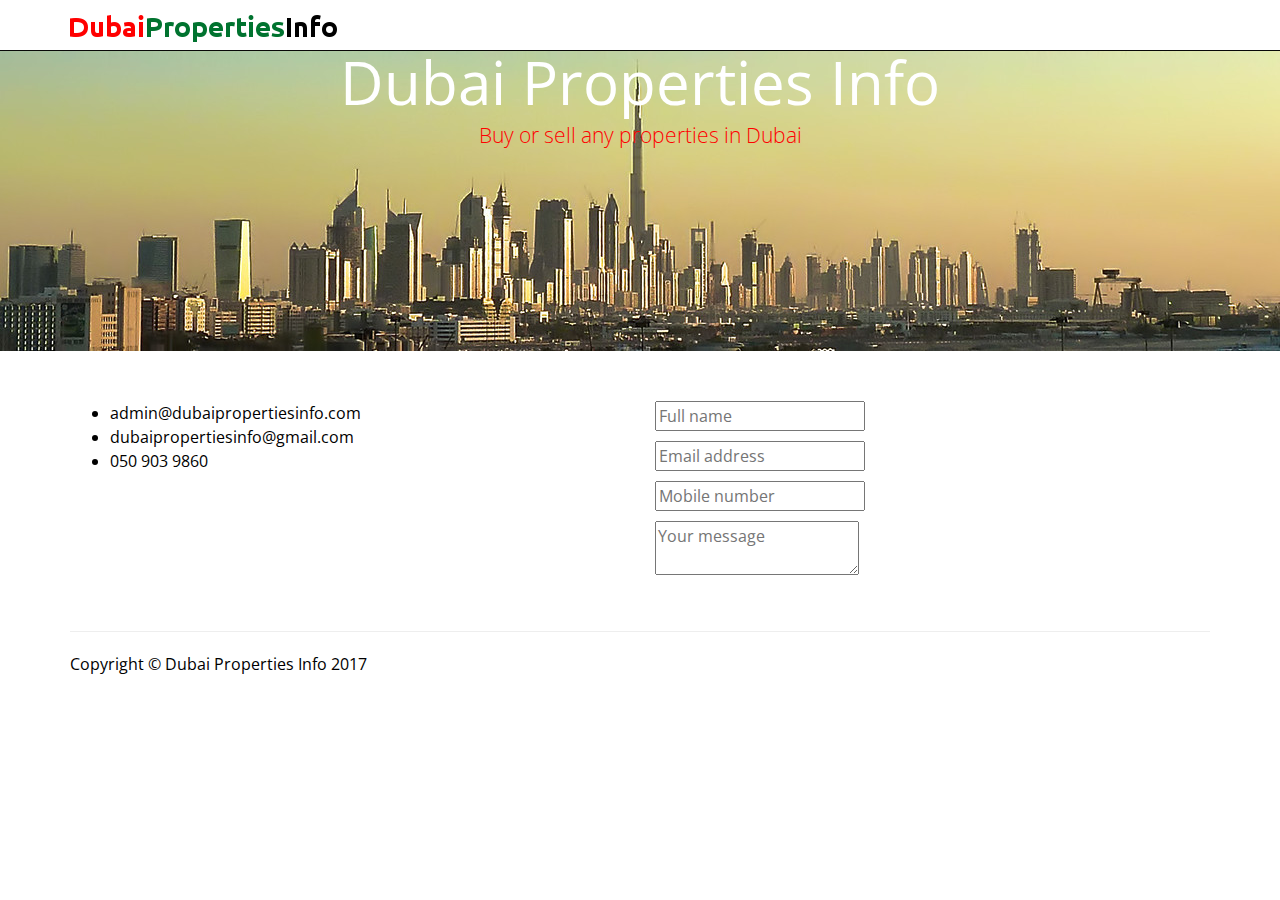
<file: index.htm>
<!DOCTYPE html>
<html lang="en">

    <head>

        <meta charset="utf-8">
        <meta http-equiv="X-UA-Compatible" content="IE=edge">
        <meta name="viewport" content="width=device-width, initial-scale=1">
        <meta name="keywords" content="real estate, property, properties, apartment, flat, house, bungalow, villa, land, sale, residential, commercial, dubai, united arab emirates">
        <meta name="description" content="Contact us to buy or sell any properties in Dubai">
        <meta name="author" content="">


        <title>Dubai Properties Info</title>

        <!-- Bootstrap Core CSS -->
        <link rel="stylesheet" type="text/css" href="./css/bootstrap.min.css">
        <link rel="stylesheet" type="text/css" href="https://fonts.googleapis.com/css?family=Open+Sans:300,400,600,700">
        <!-- Custom CSS -->
        <link rel="stylesheet" type="text/css" href="./css/custom.css">

        <!-- HTML5 Shim and Respond.js IE8 support of HTML5 elements and media queries -->
        <!-- WARNING: Respond.js doesn't work if you view the page via file:// -->
        <!--[if lt IE 9]>
            <script type="text/javascript" src="https://oss.maxcdn.com/libs/html5shiv/3.7.0/html5shiv.js"></script>
            <script type="text/javascript" src="https://oss.maxcdn.com/libs/respond.js/1.4.2/respond.min.js"></script>
        <![endif]-->

        <!-- jQuery -->
        <script type="text/javascript" src="./js/jquery.js"></script>

        <!-- Bootstrap Core JavaScript -->
        <script type="text/javascript" src="./js/bootstrap.min.js"></script>

        <!-- Google Analytics -->
        <script>
        </script>
    </head>

    <body>

        <!-- Navigation -->
        <nav class="navbar navbar-inverse navbar-fixed-top" role="navigation">
            <div class="container">
                <!-- Brand and toggle get grouped for better mobile display -->
                <div class="navbar-header">
                    <a class="navbar-brand" href="/"><img src="./images/logo.png" alt="" /></a>
                </div>
                <!-- /.navbar-collapse -->
            </div>
            <!-- /.container -->
        </nav>

        <div class="main_banner">
             <div class="banner_section_home">
                <div class="banner_section_inner">
                    <div class="home_banner_content">
                        <h1>Dubai Properties Info</h1>
                        <h5>Buy or sell any properties in Dubai</h5>
                    </div>
                </div>
            </div>
        </div>

        <!-- Page Content -->
        <div class="container">
            <div class="row">
                <div class="col-md-12">
                    <div class="home_tabs">
                        <!-- Tab panes -->
                        <div class="tab-content">
                            <div role="tabpanel" class="tab-pane active" id="home">
                                <div class="row">
                                    <div class="col-md-6">
                                        <ul>
                                            <li>admin@dubaipropertiesinfo.com</li>
                                            <li>dubaipropertiesinfo@gmail.com</li>
                                            <li>050 903 9860</li>
                                        </ul>
                                    </div>
                                    <div class="col-md-6">
                                        <p><input type="text" name="full_name" placeholder="Full name" /></p>
                                        <p><input type="email" name="email" placeholder="Email address" /></p>
                                        <p><input type="tel" name="mobile" placeholder="Mobile number" /></p>
                                        <p><textarea name="message" placeholder="Your message"></textarea></p>
                                    </div>
                                </div>
                            </div>
                        </div>
                    </div>
                </div>
            </div>
        </div>

        <!-- /.container -->
        <div class="container">
            <hr>
            <!-- Footer -->
            <footer>
                <div class="row">
                    <div class="col-lg-12">
                        <p>Copyright &copy; Dubai Properties Info 2017</p>
                    </div>
                </div>
            </footer>
        </div>
        <!-- /.container -->

    </body>

</html>
</file>
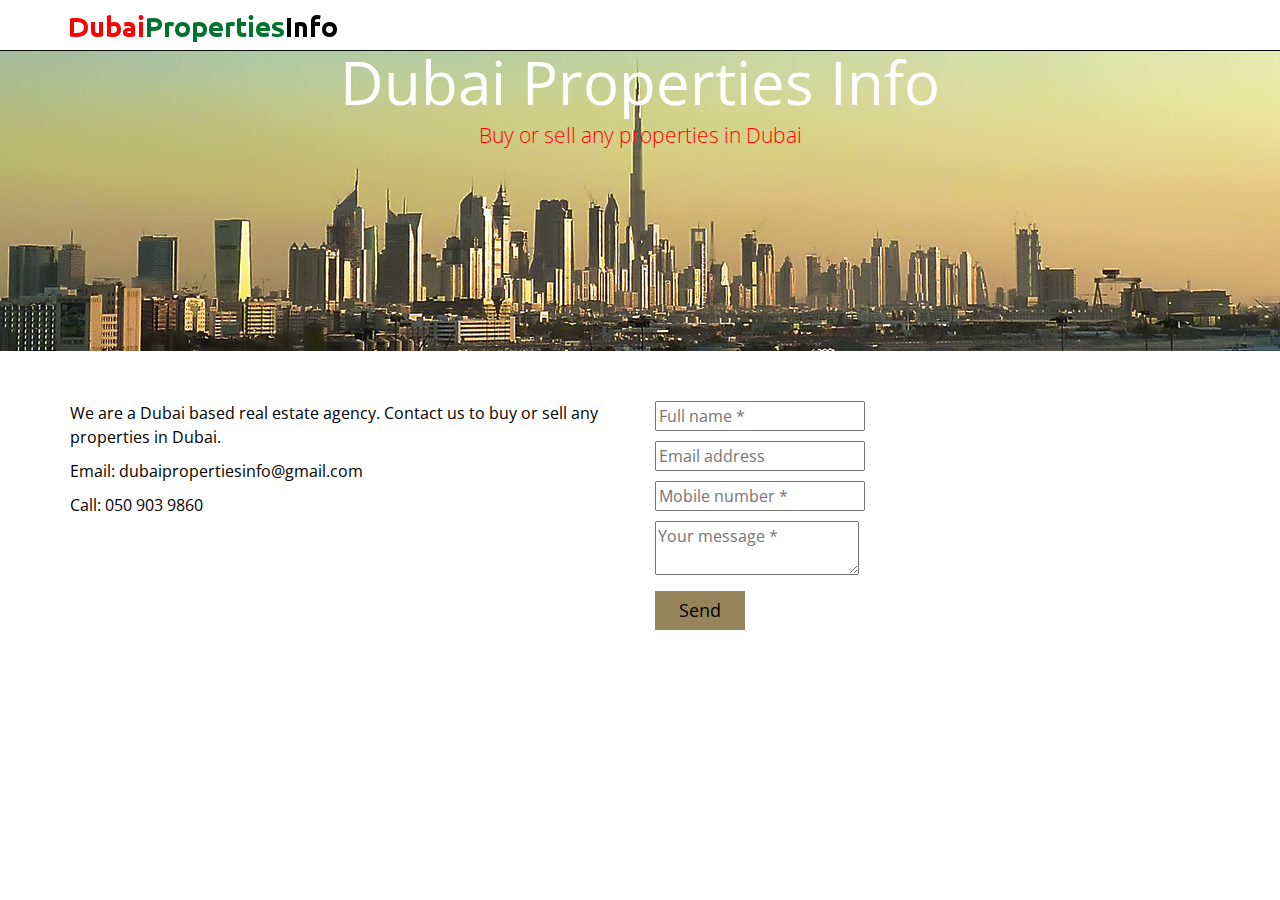
<file: index.html>
<!DOCTYPE html>
<html lang="en">

    <head>

        <meta charset="utf-8">
        <meta http-equiv="X-UA-Compatible" content="IE=edge">
        <meta name="viewport" content="width=device-width, initial-scale=1">
        <meta name="keywords" content="real estate, property, properties, apartment, flat, house, bungalow, villa, land, sale, residential, commercial, dubai, united arab emirates">
        <meta name="description" content="Contact us to buy or sell any properties in Dubai">
        <meta name="author" content="">


        <title>Dubai Properties Info - Buy or sell any properties in Dubai</title>

        <!-- Bootstrap Core CSS -->
        <link rel="stylesheet" type="text/css" href="./css/bootstrap.min.css">
        <link rel="stylesheet" type="text/css" href="https://fonts.googleapis.com/css?family=Open+Sans:300,400,600,700">
        <!-- Custom CSS -->
        <link rel="stylesheet" type="text/css" href="./css/custom.css">

        <!-- HTML5 Shim and Respond.js IE8 support of HTML5 elements and media queries -->
        <!-- WARNING: Respond.js doesn't work if you view the page via file:// -->
        <!--[if lt IE 9]>
            <script type="text/javascript" src="https://oss.maxcdn.com/libs/html5shiv/3.7.0/html5shiv.js"></script>
            <script type="text/javascript" src="https://oss.maxcdn.com/libs/respond.js/1.4.2/respond.min.js"></script>
        <![endif]-->

        <!-- jQuery -->
        <script type="text/javascript" src="./js/jquery.js"></script>

        <!-- Bootstrap Core JavaScript -->
        <script type="text/javascript" src="./js/bootstrap.min.js"></script>

        <!-- Google Analytics -->
        <script>
          (function(i,s,o,g,r,a,m){i['GoogleAnalyticsObject']=r;i[r]=i[r]||function(){
          (i[r].q=i[r].q||[]).push(arguments)},i[r].l=1*new Date();a=s.createElement(o),
          m=s.getElementsByTagName(o)[0];a.async=1;a.src=g;m.parentNode.insertBefore(a,m)
          })(window,document,'script','https://www.google-analytics.com/analytics.js','ga');

          ga('create', 'UA-91024377-1', 'auto');
          ga('send', 'pageview');
        </script>

        <script type="text/javascript">
            function send_message() {
                var full_name = $.trim($("#full_name").val());
                if (full_name === '') {
                    alert('Please enter full name.');
                    $("#full_name").focus();
                    $("#full_name").val('');
                    return 0;
                }

                var email = $.trim($("#email").val());
                /*if (email === '') {
                    alert('Please enter email address.');
                    $("#email").focus();
                    $("#email").val('');
                    return 0;
                }*/
                if (email && !is_valid_email(email)) {
                    alert('Please enter valid email address.');
                    $("#email").focus();
                    $("#email").val('');
                    return 0;
                }

                var mobile = $.trim($("#mobile").val());
                if (mobile === '') {
                    alert('Please enter mobile number.');
                    $("#mobile").focus();
                    $("#mobile").val('');
                    return 0;
                }
                if (!is_valid_mobile(mobile)) {
                    alert('Please enter valid mobile number.');
                    $("#mobile").focus();
                    $("#mobile").val('');
                    return 0;
                }

                var message = $.trim($("#message").val());
                if (message === '') {
                    alert('Please enter your message.');
                    $("#message").focus();
                    $("#message").val('');
                    return 0;
                }

                $("#result").html('Please wait...')

                var data = {"full_name": full_name, "email": email, "mobile": mobile, "message": message, "send": 1};
                $.post("mail.php", data, function(res) {
                    $("#result").html(res);
                });
            }

            function is_valid_email(email) {
                var regex = /^([a-zA-Z0-9_.+-])+\@(([a-zA-Z0-9-])+\.)+([a-zA-Z0-9]{2,4})+$/;
                return regex.test(email);
            }

            function is_valid_mobile(mobile) {
                var regex = /\(?([0-9]{3})\)?([ .-]?)([0-9]{3})\2([0-9]{4})/;
                return regex.test(mobile);
            }

            $(document).ready(function() {
                $("#mobile").keypress(function (e) {
                    // We should allow backspace, tab left/right arrows and delete key
                    var unicode = e.charCode ? e.charCode : e.keyCode;
                    if (e.key.match(/[^0-9\.\-]/g) && unicode != 8 && unicode != 9 && unicode != 37 && unicode != 39 && unicode != 46)
                        return false;
                });
            });
        </script>
    </head>

    <body>

        <!-- Navigation -->
        <nav class="navbar navbar-inverse navbar-fixed-top" role="navigation">
            <div class="container">
                <!-- Brand and toggle get grouped for better mobile display -->
                <div class="navbar-header">
                    <a class="navbar-brand" href="/"><img src="./images/logo.png" alt="Dubai Properties Info Logo" title="Dubai Properties Info" /></a>
                </div>
                <!-- /.navbar-collapse -->
            </div>
            <!-- /.container -->
        </nav>

        <div class="main_banner">
             <div class="banner_section_home">
                <div class="banner_section_inner">
                    <div class="home_banner_content">
                        <h1>Dubai Properties Info</h1>
                        <h5>Buy or sell any properties in Dubai</h5>
                    </div>
                </div>
            </div>
        </div>

        <!-- Page Content -->
        <div class="container">
            <div class="row">
                <div class="col-md-12 tab-pane">
                    <div class="row">
                        <div class="col-md-6">
                            <p>We are a Dubai based real estate agency. Contact us to buy or sell any properties in Dubai.</p>
                            <p>Email: dubaipropertiesinfo@gmail.com</p>
                            <p>Call: 050 903 9860</p>
                        </div>
                        <div class="col-md-6">
                            <p><input type="text" name="full_name" id="full_name" placeholder="Full name *" /></p>
                            <p><input type="email" name="email" id="email" placeholder="Email address" /></p>
                            <p><input type="tel" name="mobile" id="mobile" placeholder="Mobile number *" /></p>
                            <p><textarea name="message" id="message" placeholder="Your message *"></textarea></p>
                            <p id="result"></p>
                            <p><input type="button" value="Send" class="send_btn" onclick="send_message();" /></p>
                        </div>
                    </div>
                </div>
            </div>
        </div>

        <!-- /.container -->
        <!--<div class="container">
            <footer>
                <div class="row">
                    <div class="col-lg-12">
                        <p>Dubai Properties Info - All rights reserved</p>
                    </div>
                </div>
            </footer>
        </div>-->
        <!-- /.container -->

    </body>

</html>
</file>
<file: css/custom.css>
body {
    padding-top: 51px; /* Required padding for .navbar-fixed-top. Remove if using .navbar-static-top. Change if height of navigation changes. */
    font: 400 16px/1.5 'Open Sans', sans-serif;
    color: #000;
}
a {
    transition: .4s all;
}
.navbar-inverse {
    background-color: #fff;
}
.main_banner {
    width: 100%;
    float: left;
}
.banner_section_home {
    background: #5b6471 url(../images/main_bg.jpg) no-repeat center center;
    background-size: cover;
    color: #fff;
    height: 300px;
    position: relative;
    float: left;
    width: 100%;
}
.banner_section_home .banner_section_inner {
    height: 100%;
    text-align: center;
    white-space: nowrap;
}
.banner_section_home .banner_section_inner: before {
    content: "";
    display: inline-block;
    height: 100%;
    margin-right: -0.25em;
    vertical-align: middle;
}
.home_banner_content {
    display: inline-block;
    vertical-align: middle;
    white-space: normal;
    width: 100%;
    padding: 0 5%;
    color: #fff;
}
.banner_section_home .banner_section_inner h1 {
    font-size: 60px;
    font-weight: 400;
    line-height: 1.05;
    margin-top: 0;
    margin-bottom: 0;
    color: #fff;
}
.banner_section_home .banner_section_inner h5 {
    font-size: 21px;
    color: #ff0000;
    font-weight: 300;
}
.send_btn {
    background-color: #96855a;
    padding: 6px 24px;
    float: left;
    font-weight: 400;
    font-size: 18px;
    border-style: none;
    transition: all .4s;
}
.tab-pane {
    padding-top: 50px;
    padding-bottom: 20px;
}
footer {
    margin: 20px 0;
}
</file>
